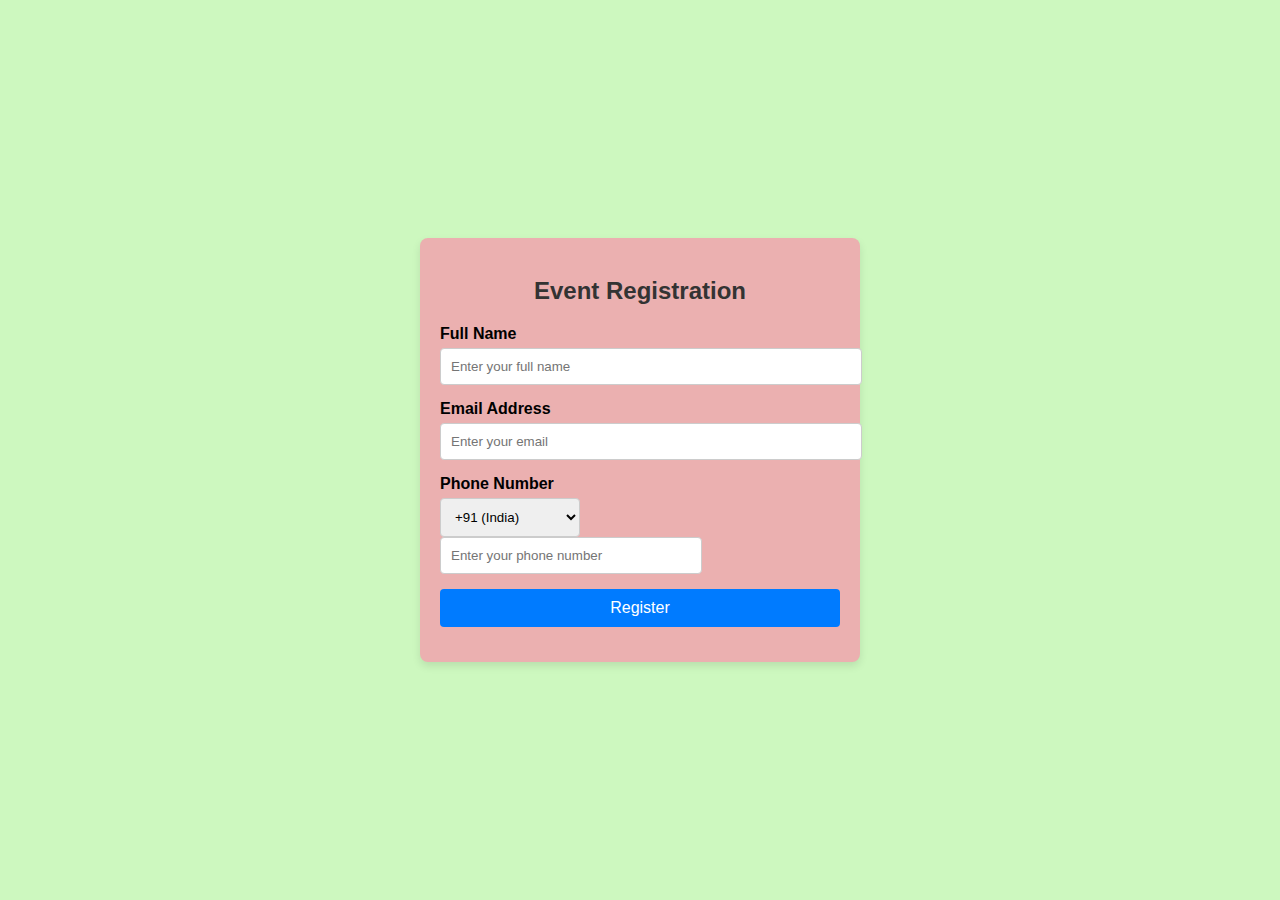
<file: index.html>
<!DOCTYPE html>
<html lang="en">
<head>
    <meta charset="UTF-8">
    <meta name="viewport" content="width=device-width, initial-scale=1.0">
    <title>Event Registration Form</title>
    <link rel="stylesheet" href="styles.css">
</head>
<body>
    <div class="registration-form">
        <h2>Event Registration</h2>
        <form id="eventForm">
            <div class="form-group">
                <label for="name">Full Name</label>
                <input type="text" id="name" name="name" placeholder="Enter your full name" required pattern="[A-Za-z\s]+" title="Only alphabets are allowed">
            </div>
            <div class="form-group">
                <label for="email">Email Address</label>
                <input type="email" id="email" name="email" placeholder="Enter your email" required>
            </div>
            <div class="form-group">
                <label for="phone">Phone Number</label>
                <div class="phone-input">
                    <select id="countryCode" name="countryCode" required>
                        <option value="+91">+91 (India)</option>
                        <option value="+1">+1 (USA/Canada)</option>
                        <option value="+44">+44 (UK)</option>
                        <option value="+61">+61 (Australia)</option>
                        <option value="+49">+49 (Germany)</option>
                        <option value="+33">+33 (France)</option>
                        <option value="+39">+39 (Italy)</option>
                        <option value="+34">+34 (Spain)</option>
                        <option value="+55">+55 (Brazil)</option>
                        <option value="+86">+86 (China)</option>
                        <option value="+7">+7 (Russia)</option>
                        <option value="+82">+82 (South Korea)</option>
                        <option value="+27">+27 (South Africa)</option>
                        <!-- Add more country codes as needed -->
                    </select>
                    <input type="tel" id="phone" name="phone" placeholder="Enter your phone number" required pattern="^\+(\d{1,3})\d{7,10}$" title="Phone number should include the country code, followed by the number (e.g., +91 7396226754)">
                </div>
            </div>
            <div class="form-group">
                <button type="submit">Register</button>
            </div>
        </form>
        <div class="success-message" id="successMessage">
            Registration successful! Thank you for registering.
        </div>
    </div>
    <script src="script.js"></script>
</body>
</html>
</file>
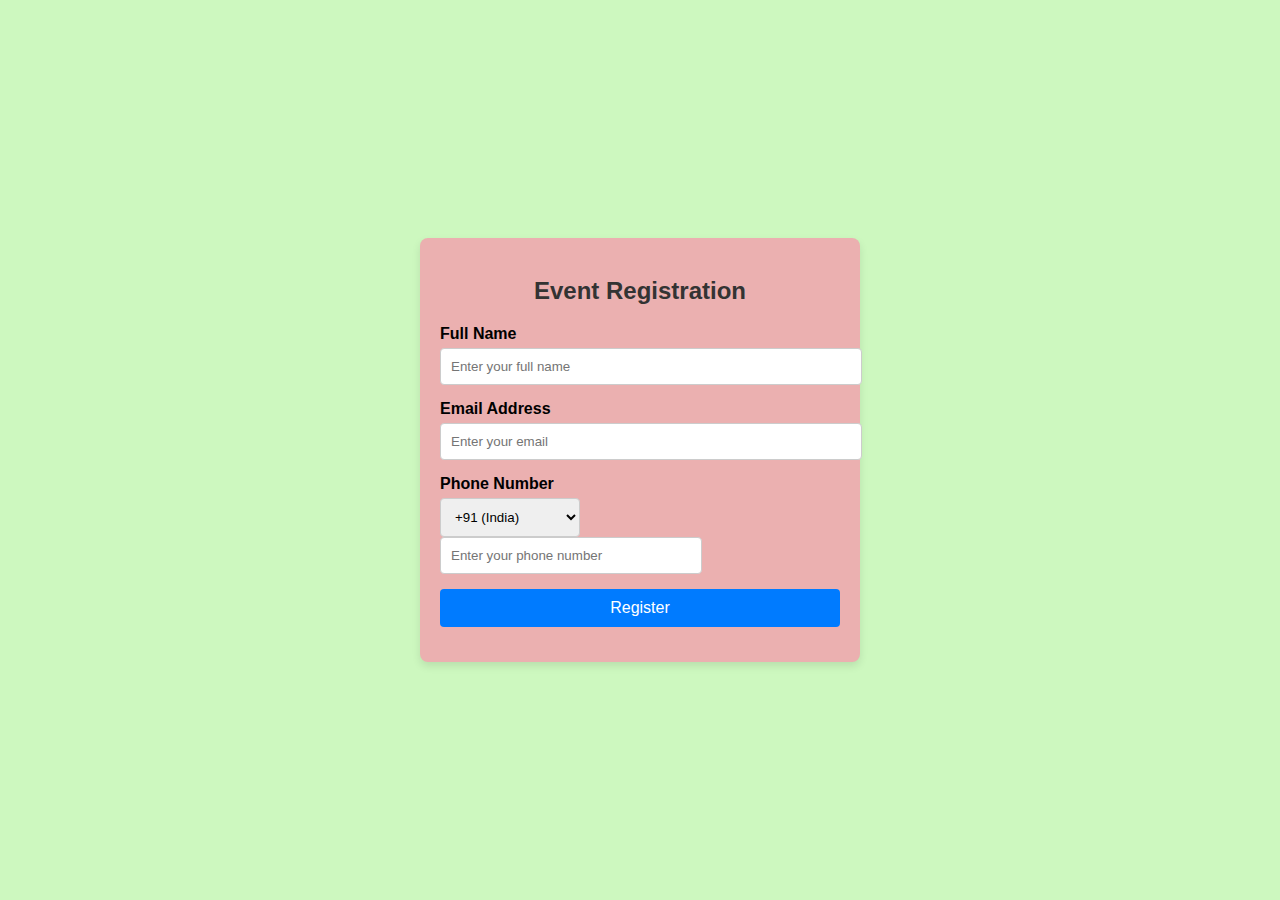
<file: exp-1/index.html>
<!DOCTYPE html>
<html lang="en">
<head>
    <meta charset="UTF-8">
    <meta name="viewport" content="width=device-width, initial-scale=1.0">
    <title>Event Registration Form</title>
    <link rel="stylesheet" href="styles.css">
</head>
<body>
    <div class="registration-form">
        <h2>Event Registration</h2>
        <form id="eventForm">
            <div class="form-group">
                <label for="name">Full Name</label>
                <input type="text" id="name" name="name" placeholder="Enter your full name" required pattern="[A-Za-z\s]+" title="Only alphabets are allowed">
            </div>
            <div class="form-group">
                <label for="email">Email Address</label>
                <input type="email" id="email" name="email" placeholder="Enter your email" required>
            </div>
            <div class="form-group">
                <label for="phone">Phone Number</label>
                <div class="phone-input">
                    <select id="countryCode" name="countryCode" required>
                        <option value="+91">+91 (India)</option>
                        <option value="+1">+1 (USA/Canada)</option>
                        <option value="+44">+44 (UK)</option>
                        <option value="+61">+61 (Australia)</option>
                        <option value="+49">+49 (Germany)</option>
                        <option value="+33">+33 (France)</option>
                        <option value="+39">+39 (Italy)</option>
                        <option value="+34">+34 (Spain)</option>
                        <option value="+55">+55 (Brazil)</option>
                        <option value="+86">+86 (China)</option>
                        <option value="+7">+7 (Russia)</option>
                        <option value="+82">+82 (South Korea)</option>
                        <option value="+27">+27 (South Africa)</option>
                        <!-- Add more country codes as needed -->
                    </select>
                    <input type="tel" id="phone" name="phone" placeholder="Enter your phone number" required pattern="^\+(\d{1,3})\d{7,10}$" title="Phone number should include the country code, followed by the number (e.g., +91 7396226754)">
                </div>
            </div>
            <div class="form-group">
                <button type="submit">Register</button>
            </div>
        </form>
        <div class="success-message" id="successMessage">
            Registration successful! Thank you for registering.
        </div>
    </div>
    <script src="script.js"></script>
</body>
</html>
</file>
<file: styles.css>
body {
    font-family: Arial, sans-serif;
    margin: 0;
    padding: 0;
    display: flex;
    justify-content: center;
    align-items: center;
    height: 100vh;
    background-color: hsl(105, 80%, 86%);
}

.registration-form {
    background: #ebb0b0;
    padding: 20px;
    border-radius: 8px;
    box-shadow: 0 4px 8px rgba(0, 0, 0, 0.1);
    width: 100%;
    max-width: 400px;
}

.registration-form h2 {
    text-align: center;
    margin-bottom: 20px;
    color: #333333;
}

.form-group {
    margin-bottom: 15px;
}

.form-group label {
    display: block;
    margin-bottom: 5px;
    font-weight: bold;
}

.form-group input,
.form-group select {
    width: 100%;
    padding: 10px;
    border: 1px solid #ccc;
    border-radius: 4px;
}

.form-group input:focus,
.form-group select:focus {
    outline: none;
    border-color: #007bff;
}

.form-group button {
    width: 100%;
    padding: 10px;
    background-color: #007bff;
    color: #ffffff;
    border: none;
    border-radius: 4px;
    font-size: 16px;
    cursor: pointer;
}

.form-group button:hover {
    background-color: #0056b3;
}

.success-message {
    color: green;
    font-weight: bold;
    text-align: center;
    display: none;
}

.phone-input {
    display: flex;
    align-items: center;
    flex-wrap: wrap;
}

.phone-input select {
    width: 35%;
    padding: 10px;
    margin-right: 10px;
    border: 1px solid #ccc;
    border-radius: 4px;
}

.phone-input input {
    width: 60%;
    padding: 10px;
    border: 1px solid #ccc;
    border-radius: 4px;
}

/* Responsive Design */
@media (max-width: 768px) {
    .registration-form {
        max-width: 100%;
        padding: 15px;
    }

    .phone-input select,
    .phone-input input {
        width: 100%;
        margin-bottom: 10px;
    }

    .form-group button {
        width: 100%;
        padding: 12px;
    }
}
</file>
<file: exp-1/styles.css>
body {
    font-family: Arial, sans-serif;
    margin: 0;
    padding: 0;
    display: flex;
    justify-content: center;
    align-items: center;
    height: 100vh;
    background-color: hsl(105, 80%, 86%);
}

.registration-form {
    background: #ebb0b0;
    padding: 20px;
    border-radius: 8px;
    box-shadow: 0 4px 8px rgba(0, 0, 0, 0.1);
    width: 100%;
    max-width: 400px;
}

.registration-form h2 {
    text-align: center;
    margin-bottom: 20px;
    color: #333333;
}

.form-group {
    margin-bottom: 15px;
}

.form-group label {
    display: block;
    margin-bottom: 5px;
    font-weight: bold;
}

.form-group input,
.form-group select {
    width: 100%;
    padding: 10px;
    border: 1px solid #ccc;
    border-radius: 4px;
}

.form-group input:focus,
.form-group select:focus {
    outline: none;
    border-color: #007bff;
}

.form-group button {
    width: 100%;
    padding: 10px;
    background-color: #007bff;
    color: #ffffff;
    border: none;
    border-radius: 4px;
    font-size: 16px;
    cursor: pointer;
}

.form-group button:hover {
    background-color: #0056b3;
}

.success-message {
    color: green;
    font-weight: bold;
    text-align: center;
    display: none;
}

.phone-input {
    display: flex;
    align-items: center;
    flex-wrap: wrap;
}

.phone-input select {
    width: 35%;
    padding: 10px;
    margin-right: 10px;
    border: 1px solid #ccc;
    border-radius: 4px;
}

.phone-input input {
    width: 60%;
    padding: 10px;
    border: 1px solid #ccc;
    border-radius: 4px;
}

/* Responsive Design */
@media (max-width: 768px) {
    .registration-form {
        max-width: 100%;
        padding: 15px;
    }

    .phone-input select,
    .phone-input input {
        width: 100%;
        margin-bottom: 10px;
    }

    .form-group button {
        width: 100%;
        padding: 12px;
    }
}
</file>
